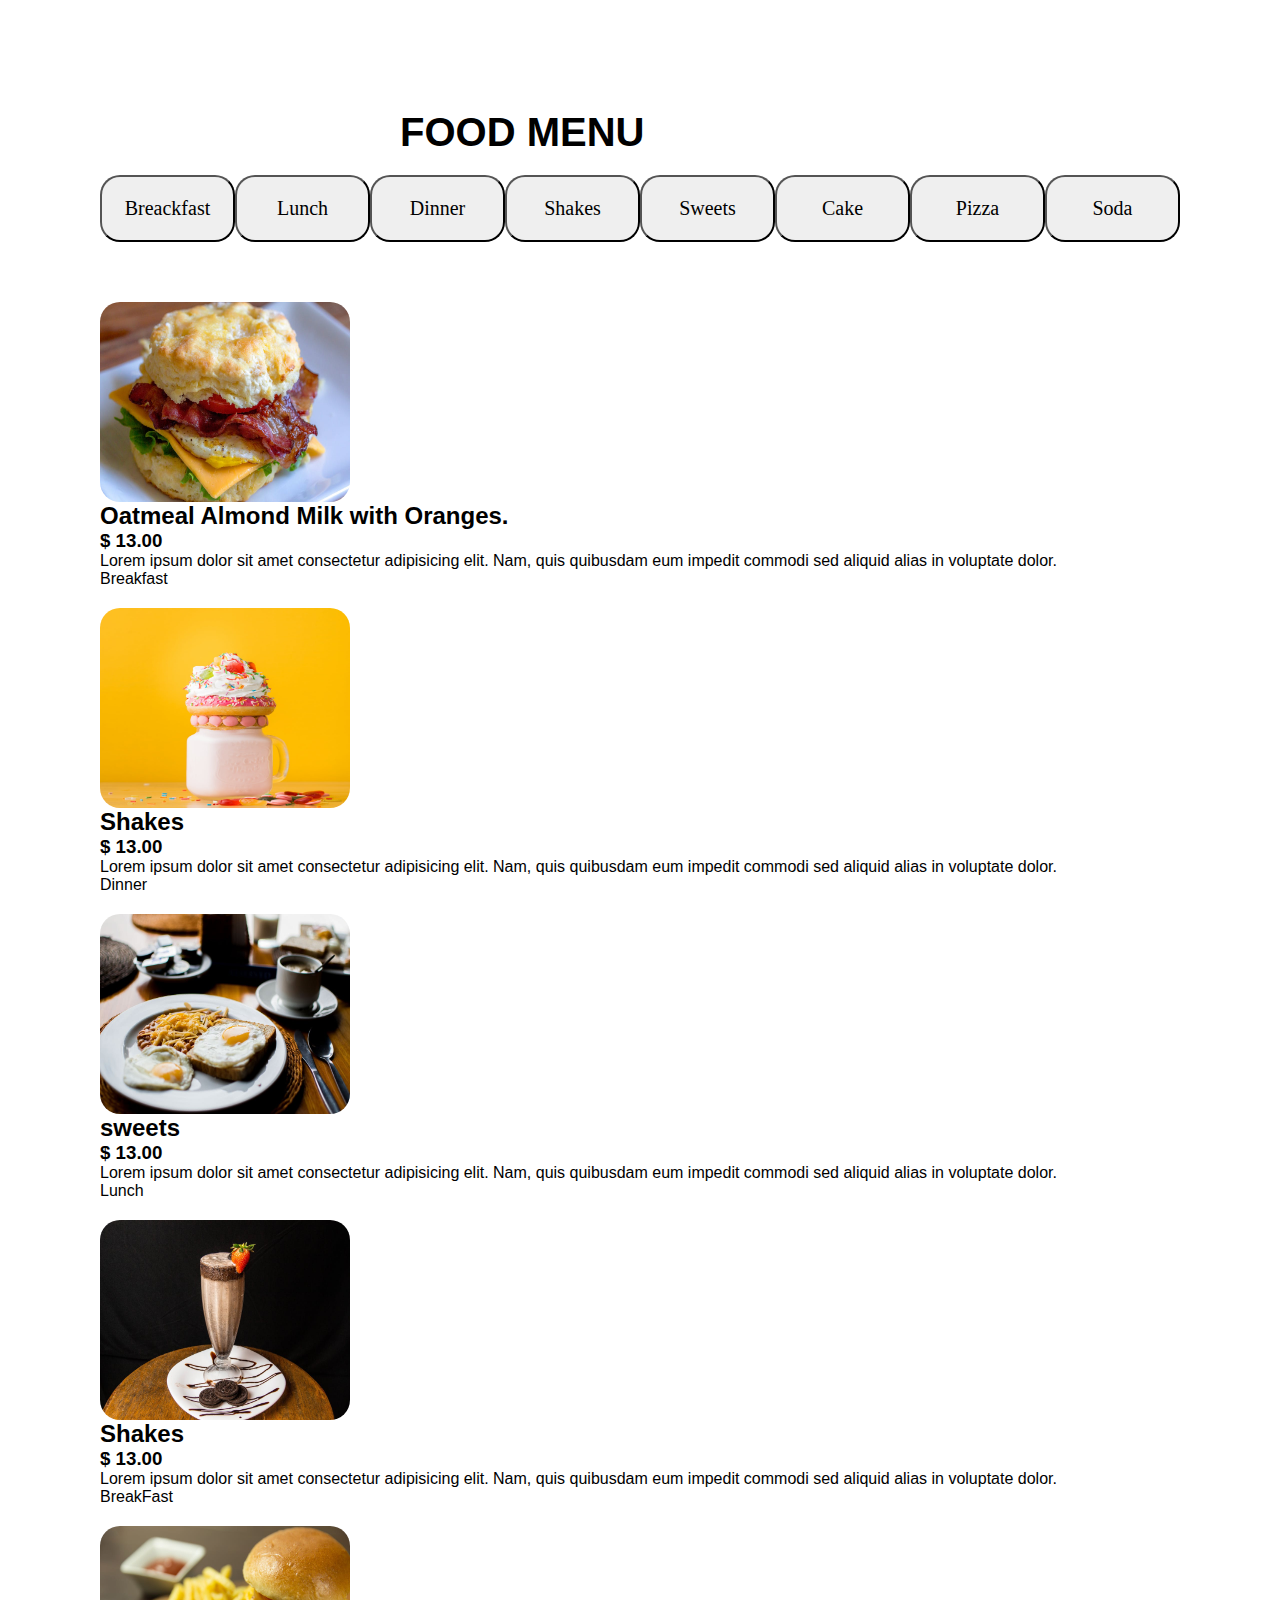
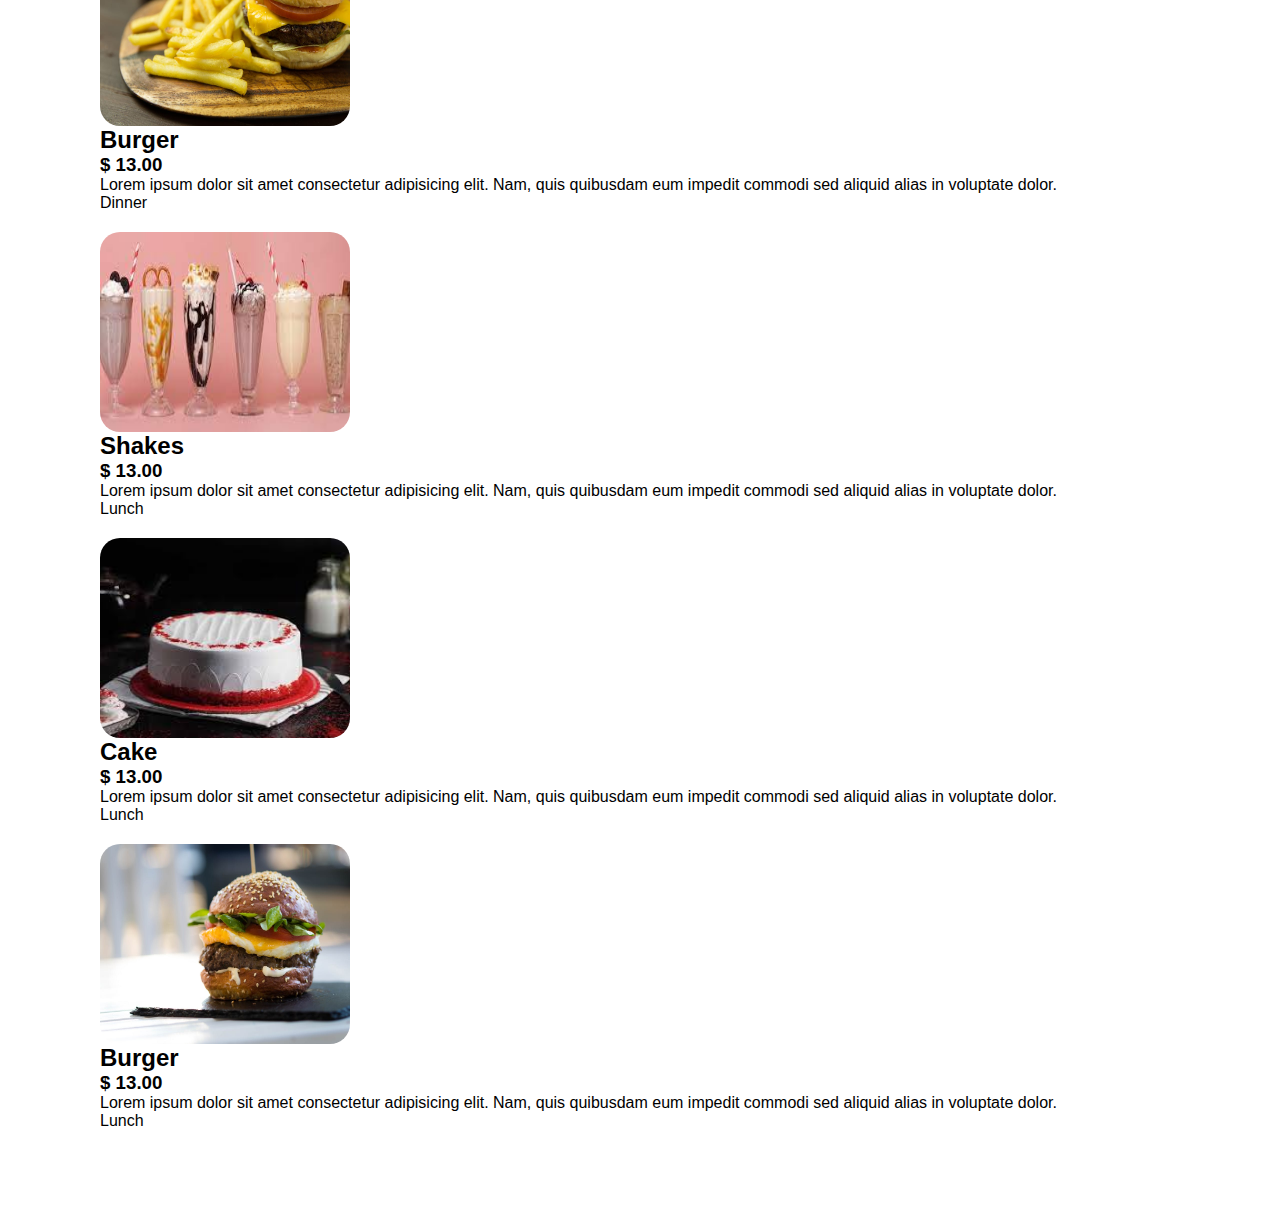
<file: code2/Food menu/index.html>
<!DOCTYPE html>
<html lang="en">

<head>
    <meta charset="UTF-8">
    <meta http-equiv="X-UA-Compatible" content="IE=edge">
    <meta name="viewport" content="width=device-width, initial-scale=1.0">
    <title>Food Menu</title>
</head>
<link rel="stylesheet" href="index.css">

<body>
    <div class="heading">
        <h1>FOOD MENU</h1>
    </div>
    <div class="allBtn">
        <button class="first_btn" style="display: flex;">All</button>
    </div>
    <div class="menu">
        <img class="menu_img" id="" src="./images/item-1.jpeg" alt="">
        <div class="position" id="">
            <h2 class="tittel" id="">Pizza</h2>
            <h3 class="price" id="">23$0</h3>
            <p class="menu_pra" id=""> Lorem ipsum dolor sit amet consectetur adipisicing elit. Quis, officiis! Lorem ipsum dolor, sit amet consectetur adipisicing elit. Officiis, quaerat.</p>
        </div>

    </div>
</body>
<script src="index.js"></script>

</html>
</file>
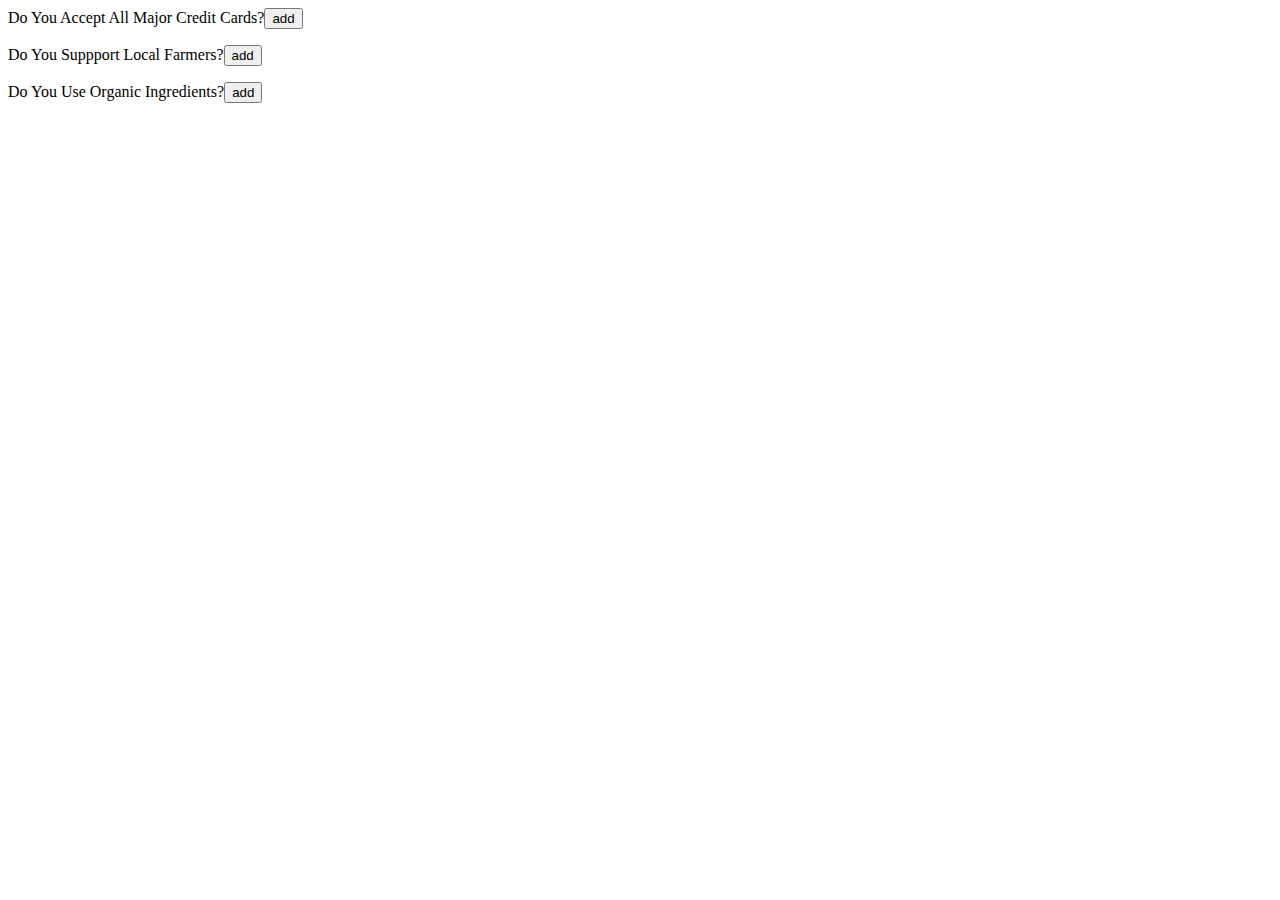
<file: code2/General Questions/index.html>
<!DOCTYPE html>
<html lang="en">
<head>
    <meta charset="UTF-8">
    <meta http-equiv="X-UA-Compatible" content="IE=edge">
    <meta name="viewport" content="width=device-width, initial-scale=1.0">
    <title>General Questions</title>
</head>
<style></style>
<body>
    <div class="box" id="box1">Do You Accept All Major Credit Cards?<button class="add1">add</button><p></p></div>
    <div class="box" id="box2">Do You Suppport Local Farmers?<button class="2">add</button><p></p></div>
    <div class="box" id="box3">Do You Use Organic Ingredients?<button class="add3">add</button><p></p></div>
</body>
<script src="index.js"></script>
</html>
</file>
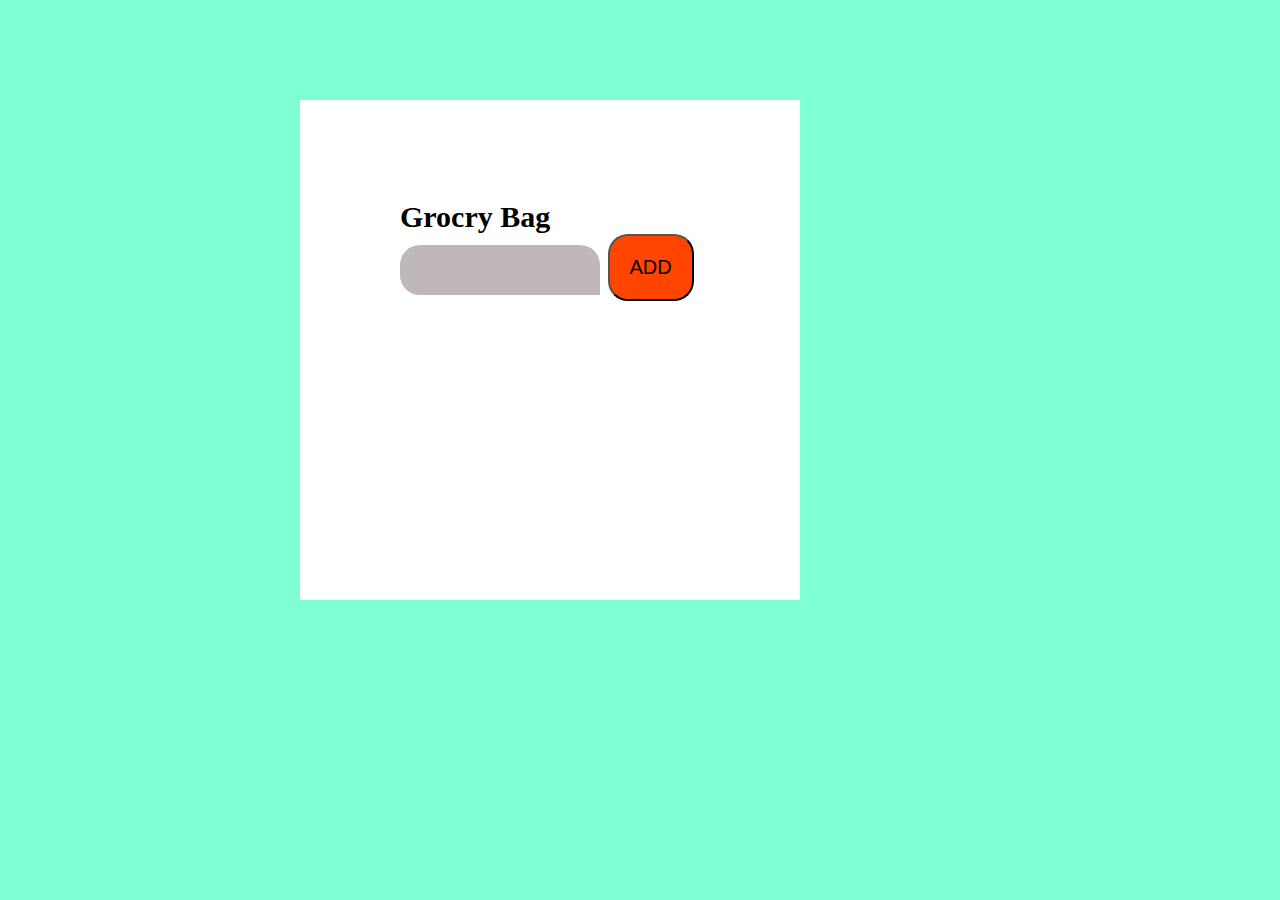
<file: code2/Grocry bag/index.html>
<!DOCTYPE html>
<html lang="en">

<head>
    <meta charset="UTF-8">
    <meta http-equiv="X-UA-Compatible" content="IE=edge">
    <meta name="viewport" content="width=device-width, initial-scale=1.0">
    <title>Document</title>
</head>
<link rel="stylesheet" href="index.css">

<body>
    <div class="screen1"></div>
    <div class="box">
        <label for="grocry">
            <b>Grocry Bag</b><input type="text" name="search" class="input" id="grocry">
        </label>
        <button class="firstbtn">ADD</button>
        <div class="listBox">
            <!-- <ul>
            <li></li>
            <li></li>
            <li></li>
        </ul> -->
        </div>
    </div>
</body>
<script src="index.js"></script>

</html>
</file>
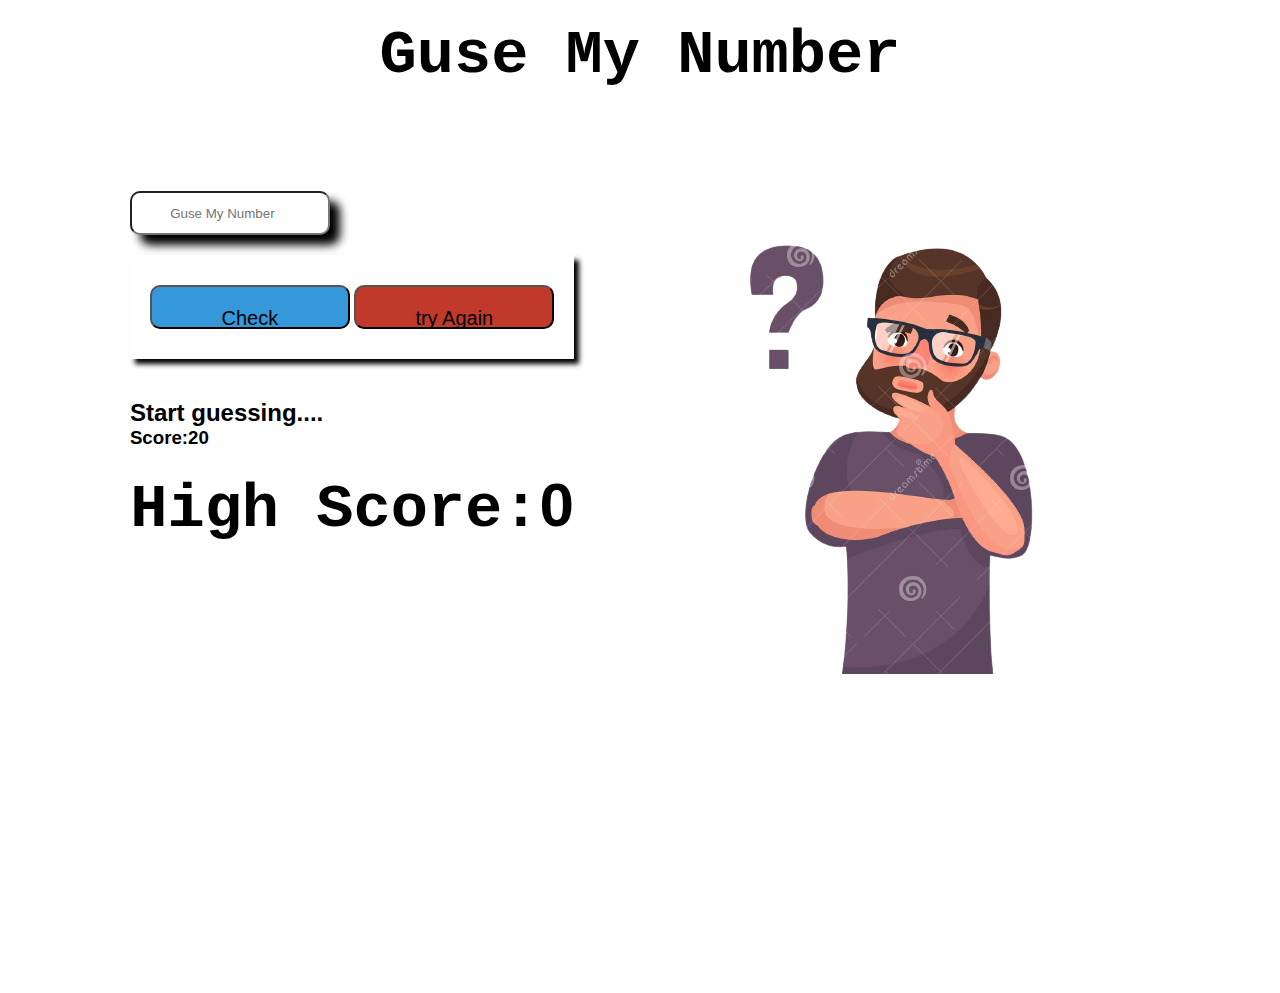
<file: code2/Guse-any-Number/GuseNum/index.html>
<!DOCTYPE html>
<html lang="en">

<head>
    <meta charset="UTF-8">
    <meta http-equiv="X-UA-Compatible" content="IE=edge">
    <meta name="viewport" content="width=device-width, initial-scale=1.0">
    <title>Guse Any Number</title>
</head>
<link rel="stylesheet" href="index.css">


<body>



    <h1>Guse My Number</h1>
    <div class="main">

        <div class="sectionA mainchild">
            <input type="number" placeholder="Guse My Number" class="number">
            <div class="btninput">
                <input type="button" value="Check" class="Abtn checkButton">
                <input type="button" value="try Again" class="Abtn tryagainbtn">
            </div>
       
            <div class="scoring">
                <h2>Start guessing....</h2>
                <h3> Score:<span  class="Score">20</span>  </h3>
                <h1> High Score:<span class="highscore">0</span>  </h1>
            </div>

        </div>

        <div class="sectionb mainchild"><img class="detailimg" src="./img/img1.png" alt=""></div>
        <div class="overlay hide">

        </div>
        <div class="details hide">
            <!-- <h1>Game Detail</h1>
            <h1>Between 1 , 10</h1> -->
            <p>Sure! I'd be happy to provide you with more details on how to explain the game to the user. Here's an example of how you can describe the game to the user:

               <h1> Title: Guess My Number Game</h1>
                
                 <h3>Description :</h3>
                 <p>
                Welcome to the Guess My Number game! In this game, I have chosen a random number between 1 and 100. Your goal is to guess that number correctly within a limited number of attempts.</p>
                
                <h3>Rules:</h3>
                <p>
                1. You have a total of 20 points at the beginning of the game.
                2. With each guess you make, your score will be adjusted based on your accuracy.
                   - If your guess is correct, you will earn 1 point.
                   - If your guess is incorrect, you will lose 1 point.
                3. The game will provide feedback after each guess to help you get closer to the correct answer.
                4. You will also be informed whether your guess is higher or lower than the correct number.
            </p>
                
              <h3>  Instructions:</h3>
              <p>
                1. Enter your guess into the input box provided on the screen.
                2. Click the "Check" button to submit your guess.
                3. The game will evaluate your guess and provide feedback in the console.
                4. Keep guessing until you either find the correct number or run out of points.</p>
                
                <h3>Tips:</h3>
                <p>
                - Pay attention to the feedback given by the game after each guess. It will help you narrow down your search.
                - Use a systematic approach, such as starting with the middle number and adjusting your guess based on the feedback.
                
                Remember, the number I have chosen is random, so try your best to guess it correctly and maximize your score. Good luck and have fun playing the Guess My Number game!
                
                Feel free to customize the instructions, rules, and tips based on your specific game mechanics and preferences.
            </p></p>

            <button class="backtohome">back to home</button>
        </div>
    </div>




    <script src="index.js"></script>
    <!-- git config --global user.email "mutahirkareem820@example.com" -->



</body>

</html>
</file>
<file: code2/Food menu/index.css>
* {
    margin: 0;
    padding: 0;
    box-sizing: border-box;
    font-family: sans-serif;
}

body {
    padding: 100px;
    position: relative;
}

.heading {
    font-size: 20px;
    font-family: monospace;
    margin: 10px 300px;
}

.allBtn {
    /* margin: 10px 300px; */
    margin-top: 20px;
    margin-bottom: 40px;
    display: flex;
}

.allBtn button {
    padding: 20px;
    font-size: 20px;
    font-family: Georgia, 'Times New Roman', Times, serif;
    width: 150px;
    border-radius: 20px;
}
.menu{
    display: flex;
    flex-direction: column;
    position: relative;
    
}
.position{
    display: flex;
    flex-direction: column;
    /* position: absolute; */
    text-align: justify;
    /* bottom: 20%; */
    /* margin: 50px; */
    /* display: none; */
    /* justify-content: space-between; */
}
.position h3{
    /* margin-left: 100px;
    position: absolute;
    top: 6px; */
    /* margin-bottom: 30px; */
    /* padding-bottom: 10px; */
}
/* .menu_pra{
    margin-top: 30px;
    margin-right: 600px;
} */
 img{
    height: 200px;
    width: 250px;
    margin-top: 20px;
    border-radius: 20px;
    /* text-align: justify; */
   
}
/* img:hover{
    border-radius: 5px 80% 5px 5px;
    
} */
</file>
<file: code2/Grocry bag/index.css>
*{
    margin: 0;
    padding: 0;
    box-sizing: border-box;
}
body{
    /* background-image: linear-gradient( lightblue);
    bagc */
    background-color: aquamarine;
}
.listBox li{
    list-style: none;
    font-size: 20px;

}
.box{
    margin:100px 300px;
    background-color: white;
    color: black;
    font-size: 30px;
    width: 500px;
    height: 500px;
    padding: 100px;
}
button{
    font-size: 20px;
    background-color: orangered;
    padding: 20px;
    border-radius: 20px;
}
input{
    background-color: rgb(192, 184, 184);
    border: none;
    width: 200px;
    height: 50px;
    border-radius: 20px 20px 0px 20px;
}
span button{
    font-size: 10px;
    background-color: red;
    padding: 10px;
    border-radius: 20px;
    margin-left: 40px;
    
}
.listBox{
    display: flex;
    justify-content: space-around;
    flex-direction: column;
}
/* a{
    margin-right: 500px;
} */
</file>
<file: code2/Guse-any-Number/GuseNum/index.css>
* {
    margin: 0;
    padding: 0;
    box-sizing: border-box;
    font-family: sans-serif;
}

.main {
    height: 100vh;
    width: 100vw;
    padding: 100px;
    display: flex;
    justify-content: space-around;
    position: relative;

}

h1 {
    text-align: center;
    margin-top: 20px;
    font-family: monospace;
    font-size: 62px;
}

.sectionA input {
    width: 200px;
    height: 40px;
    padding: 20px;
    text-align: center;
}

.Abtn {
    margin-top: 10px;
    background-color: #3498db;
    font-size: 14px;
    text-align: center;
    border-radius: 10px;  ;
}

.tryagainbtn {
    background-color: #c0392b;
}

.overlay {
    background-color: black;
    /* height: 100vh;
    width: 100vw; */
    position: absolute;
    top: 0;
    right: 0;
    left: 0;
    bottom: 0;
    z-index: 1;
    opacity: 0.8;
    /* height: 100vh; */
}

.details {
    position: absolute;
    z-index: 2;
    background-color: rgb(0, 0, 0);
    color: rgb(255, 249, 249);
    margin: auto;
    height: 100vh;
    width: 100vw;
    overflow-x: scroll;
    top: 0;
    right: 0;
    left: 0;
    bottom: 0;
    z-index: 1;
    font-size: 10px;
    line-height: 40px;
    border-radius: 60px 60px 0px 60px;
    padding: 20px;
    /* opacity: 0.8; */

}

.backtohome {
    margin-left: 80%;
    margin-top: 80px;
    height: 50px;
    width: 100px;
    border-radius: 10px;
    background-color: #3498db;
    text-align: center;
    font-size: 14px;

}

.details h1 {
    font-size: 32px;

}

.details h2 {
    font-size: 22px;
    margin: 20px;

}

.details h3 {
    font-size: 22px;
    margin: 20px;
    margin-top: 20px;

}
.hide{
    display: none;
}
.scoring{
    margin-top: 40px;
}
.number{
    border-radius: 10px;
    box-shadow: 10px 10px 10px black;
    /* margin: 100px; */
}

.btninput{
    /* position: absolute; */
    margin-top: 20px;
    box-shadow: 5px 5px 5px black;
    background-color: transparent;
    padding: 20px;
}.btninput input{
    /* position: absolute; */
   text-align: center;
   font-size: 20px;
   font-family: 'Gill Sans', 'Gill Sans MT', Calibri, 'Trebuchet MS', sans-serif;
   margin-bottom: 10px;
}
.details p{
font-size: 20px;
 text-align: justify;
 font-family: Cambria, Cochin, Georgia, Times, 'Times New Roman', serif;
}
.details h3{
    font-size: 30px;
    text-shadow: 10px 10px 10px blue;
     font-family: 'Gill Sans', 'Gill Sans MT', Calibri, 'Trebuchet MS', sans-serif;
     color: gray;
    }
    .details h1{
        font-size: 40px;
        text-shadow: 10px 10px 10px royalblue;
         font-family: monospace;
         font-weight: 900;
         color: gray;
        }
</file>
